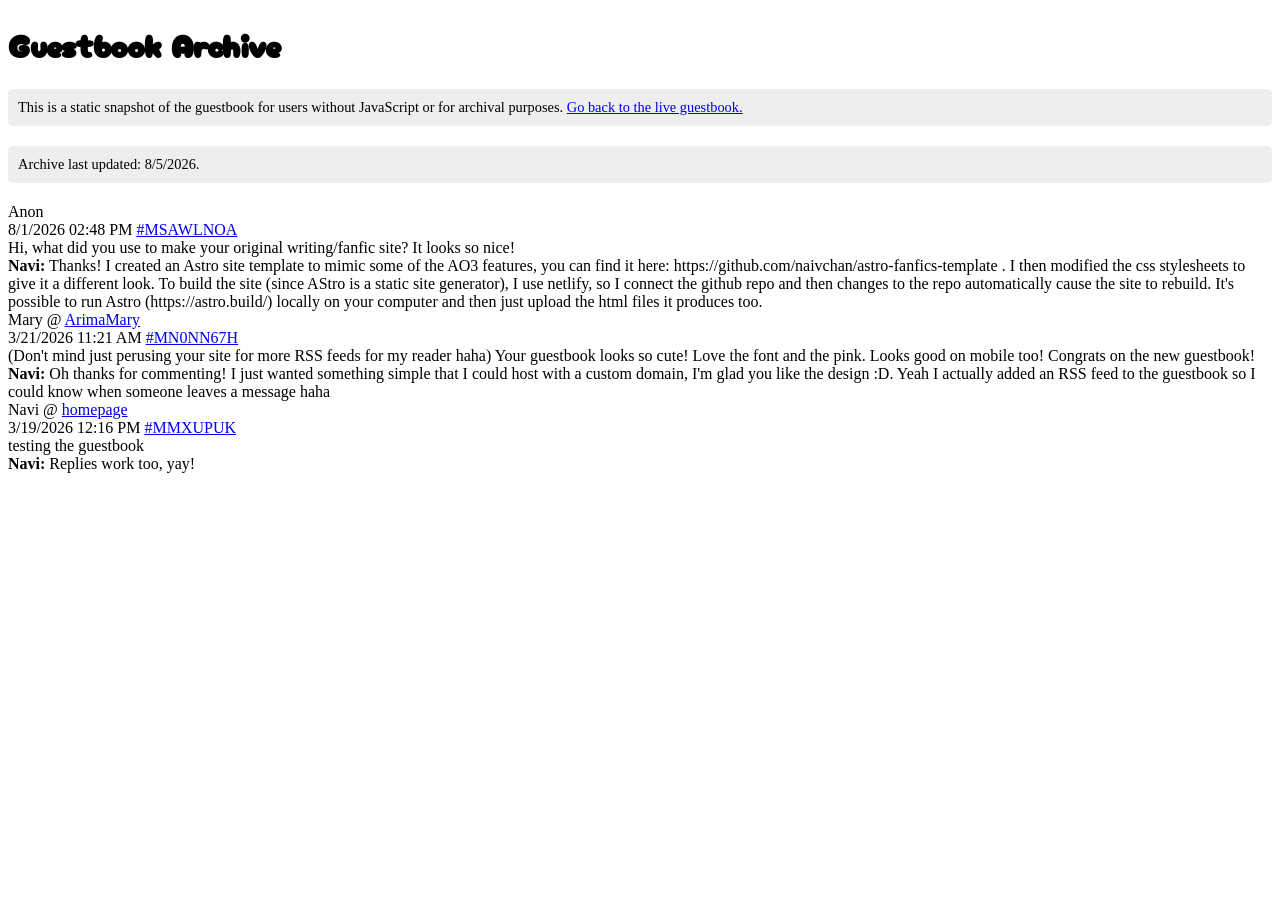
<file: archive.html>
<!DOCTYPE html>
<html lang="en">
<head>
    <meta charset="UTF-8">
    <title>Guestbook Archive — pomnavi</title>
    <link rel="stylesheet" href="https://gb.pomnavi.net/style.css">
    <style>
		 /* Guestbook Title Font */
     @import url('https://fonts.googleapis.com/css2?family=Cherry+Bomb+One&display=swap');
		 
	.archive-note { background: #eee; padding: 10px; border-radius: 5px; margin-bottom: 20px; font-size: 0.9rem; }
	
    .cherry-bomb-one-regular {
        font-family: "Cherry Bomb One", system-ui;
        font-weight: 400;
        font-style: normal;
      }
      
      h1 {
            font-family: Cherry Bomb One; /* use font */
         } 
    </style>
</head>
<body>
    <h1>Guestbook Archive</h1>
  <p class="archive-note">This is a static snapshot of the guestbook for users without JavaScript or for archival purposes. <a href="index.html">Go back to the live guestbook.</a></p>
	
	<!-- COPY HERE -->
    
		<p class="archive-note">Archive last updated: 8/5/2026.</p>

		<div class="entry" id="entry-1785620935450">
                <div class="entry-header">
                    <div>
                        <span class="entry-author">Anon</span>
                    </div>
                    <div class="entry-meta">
                        <span class="entry-date">8/1/2026</span>
                        <span class="entry-time">02:48 PM</span>
                        <a href="#entry-1785620935450" class="permalink" title="Permalink">#MSAWLNOA</a>
                    </div>
                </div>
                <div class="entry-body">Hi, what did you use to make your original writing/fanfic site? It looks so nice! </div>
                
                
                    <div class="admin-reply">
                        <strong>Navi:</strong> Thanks! I created an Astro site template to mimic some of the AO3 features, you can find it here: https://github.com/naivchan/astro-fanfics-template . I then modified the css stylesheets to give it a different look. To build the site (since AStro is a static site generator), I use netlify, so I connect the github repo and then changes to the repo automatically cause the site to rebuild. It's possible to run Astro (https://astro.build/) locally on your computer and then just upload the html files it produces too.
                    </div>
            </div>

		<div class="entry" id="entry-1774117316141">
                <div class="entry-header">
                    <div>
                        <span class="entry-author">Mary</span>
                        <span class="entry-website">@ <a href="https://arimamary.neocities.org" target="_blank">ArimaMary</a></span>
                    </div>
                    <div class="entry-meta">
                        <span class="entry-date">3/21/2026</span>
                        <span class="entry-time">11:21 AM</span>
                        <a href="#entry-1774117316141" class="permalink" title="Permalink">#MN0NN67H</a>
                    </div>
                </div>
                <div class="entry-body">(Don't mind just perusing your site for more RSS feeds for my reader haha)
				Your guestbook looks so cute! Love the font and the pink. Looks good on mobile too! Congrats on the new guestbook!</div>           
                    <div class="admin-reply">
                        <strong>Navi:</strong> Oh thanks for commenting! I just wanted something simple that I could host with a custom domain, I'm glad you like the design :D. Yeah I actually added an RSS feed to the guestbook so I could know when someone leaves a message haha
                    </div>               
            </div>

		<div class="entry" id="entry-1773947799826">
			<div class="entry-header">
				<div>
					<span class="entry-author">Navi</span>
					<span class="entry-website">@ <a href="https://pomnavi.net" target="_blank" rel="noopener">homepage</a></span>
				</div>
				<div class="entry-meta">
					<span class="entry-date">3/19/2026</span>
					<span class="entry-time">12:16 PM</span>
					<a href="#entry-1773947799826" class="permalink" title="Permalink">#MMXUPUK</a>
				</div>
			</div>
			<div class="entry-body">testing the guestbook</div>
			<div class="admin-reply"><strong>Navi:</strong> Replies work too, yay!</div>
		</div>
		
	<!-- END OF COPY -->
		
        </div>
</body>
</html>
</file>
